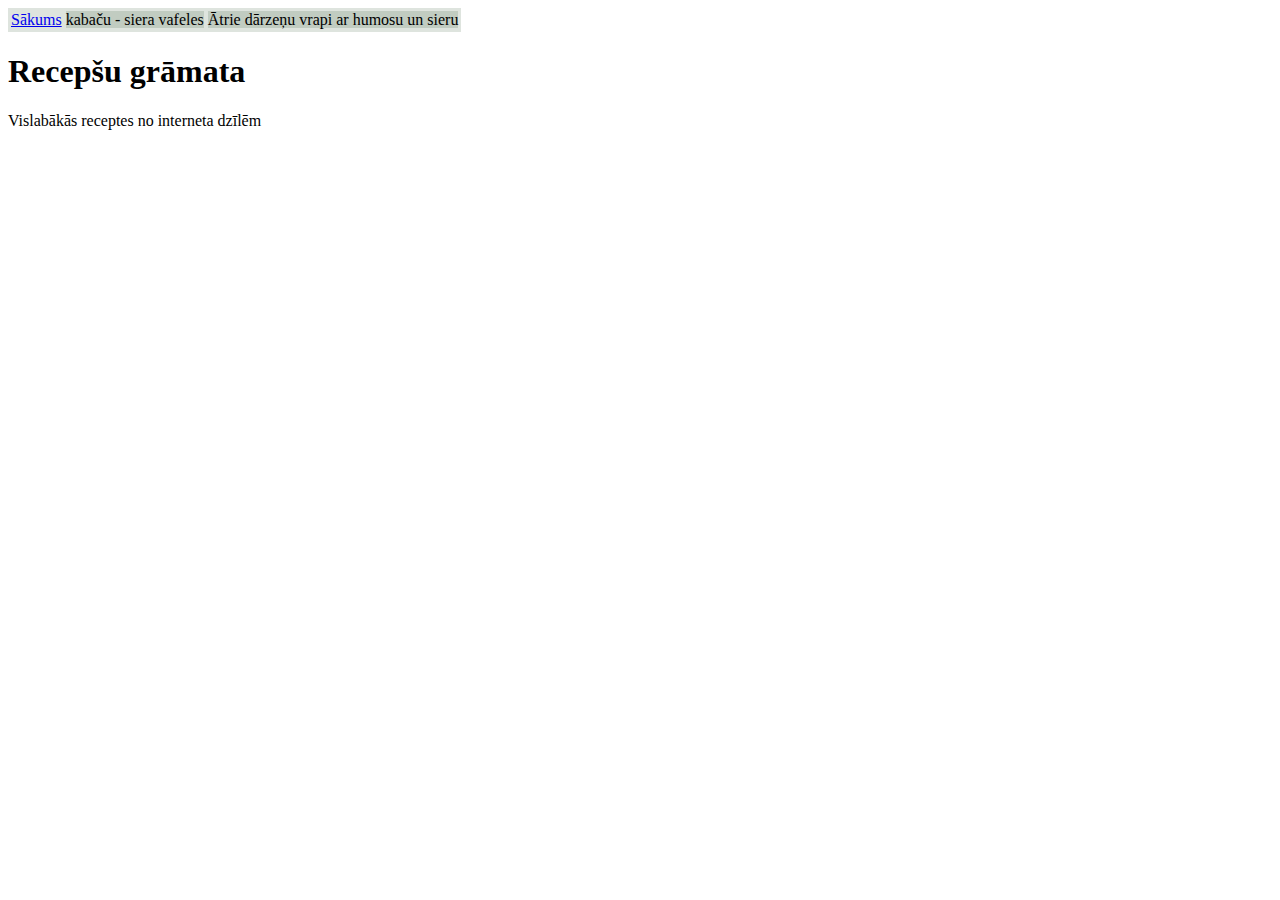
<file: index.html>
<!DOCTYPE html>
<html lang="lv">
<head>
    <link rel="stylesheet" href="css/stili.css">
    <meta charset="UTF-8">
    <meta http-equiv="X-UA-Compatible" content="IE=edge">
    <meta name="viewport" content="width=device-width, initial-scale=1.0">
    <title>Receptes</title>
</head>
<body>
        <table id="nav">
        <td><a href="#">Sākums</a></td>
        <td><a href="receptes/kabaču-siera vafeles.html" id="nav">kabaču - siera vafeles</a></td>
        <td><a href="receptes/Ātrie dārzeņu vrapi ar humosu un sieru.html" id="nav">Ātrie dārzeņu vrapi ar humosu un sieru</a></td>
        </table>
    <h1>Recepšu grāmata</h1>
    <p>Vislabākās receptes no interneta dzīlēm</p>
</body>
</html>
</file>
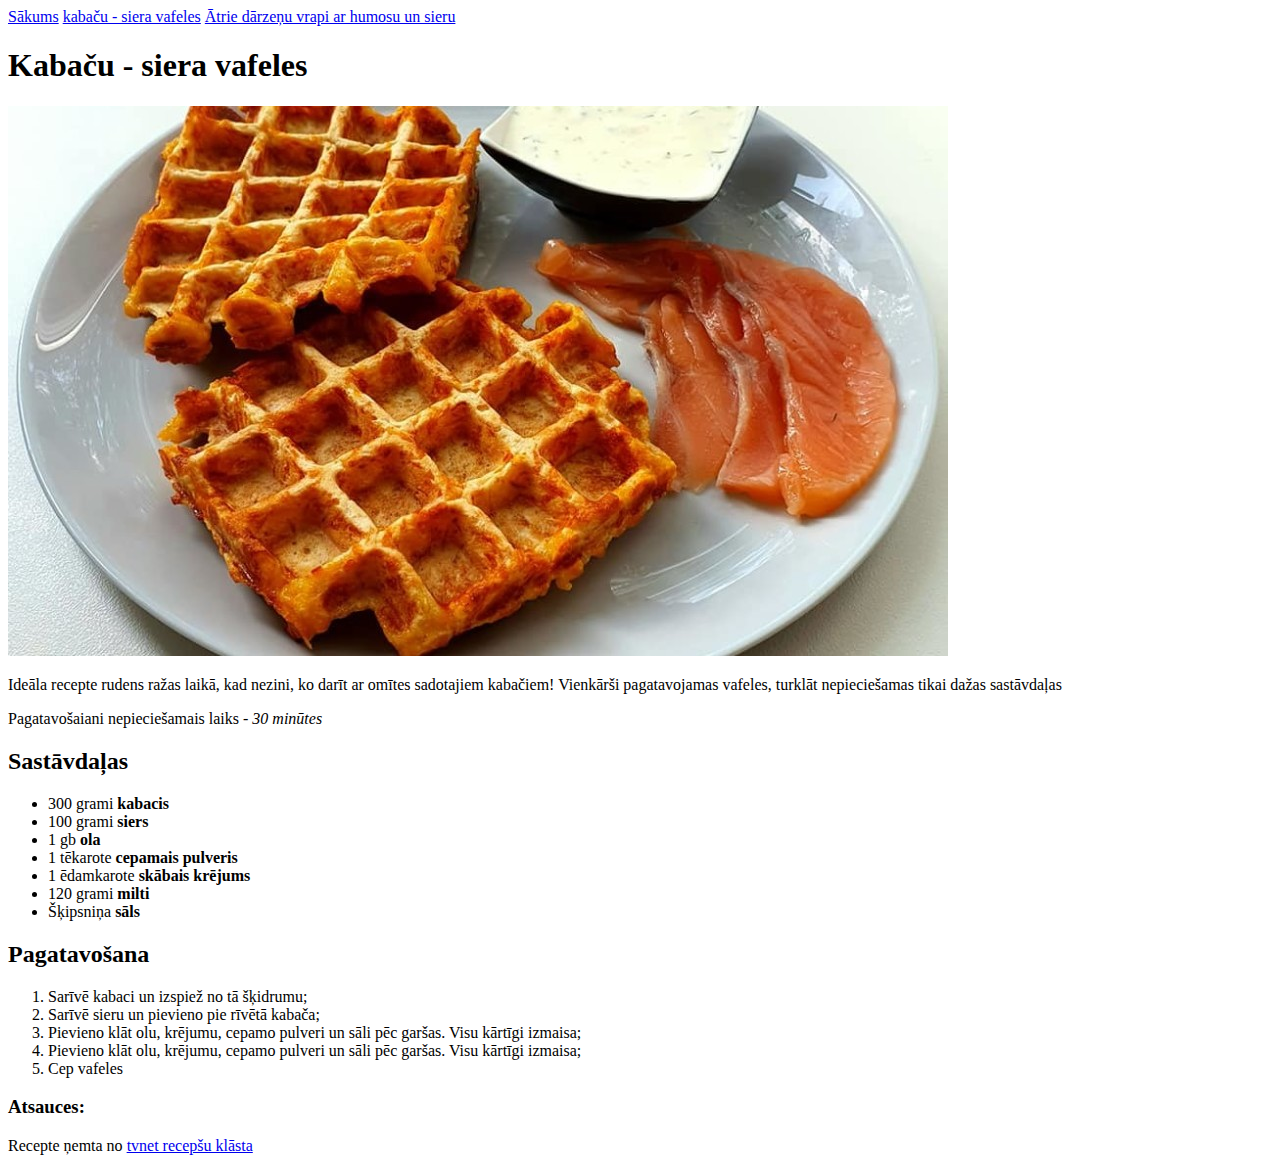
<file: receptes/kabaču-siera vafeles.html>
<!DOCTYPE html>
<html lang="lv">
<head>
    <meta charset="UTF-8">
    <meta http-equiv="X-UA-Compatible" content="IE=edge">
    <meta name="viewport" content="width=device-width, initial-scale=1.0">
    <title>Kabaču - siera vafeles</title>
</head>
<body>
    <div id="nav">
    <a href="../index.html">Sākums</a>
    <a href="#">kabaču - siera vafeles</a>
    <a href="Ātrie dārzeņu vrapi ar humosu un sieru.html">Ātrie dārzeņu vrapi ar humosu un sieru</a>
    </div>
    <h1>Kabaču - siera vafeles</h1>
    <img src="../attēli/kabacu_siera_vafeles.jpg" alt="attēls ar pagatavotajām vafelēm">
    <p>Ideāla recepte rudens ražas laikā, kad nezini, ko darīt ar omītes sadotajiem kabačiem! Vienkārši pagatavojamas vafeles, turklāt nepieciešamas tikai dažas sastāvdaļas</p>
    <p>Pagatavošaiani nepieciešamais laiks - <i>30 minūtes</i></p>
    <h2>Sastāvdaļas</h2>
    <ul class="sastavs"> 
        <li>300 grami <b>kabacis</b></li>
        <li>100 grami <b>siers</b></li>
        <li>1 gb <b>ola</b></li>
        <li>1 tēkarote <b>cepamais pulveris</b></li>
        <li>1 ēdamkarote <b>skābais krējums</b></li>
        <li>120 grami <b>milti</b></li>
        <li>Šķipsniņa <b>sāls</b></li>
    </ul>
    <h2>Pagatavošana</h2>
    <ol>
        <li>Sarīvē kabaci un izspiež no tā šķidrumu;</li>
        <li>Sarīvē sieru un pievieno pie rīvētā kabača;</li>
        <li>Pievieno klāt olu, krējumu, cepamo pulveri un sāli pēc garšas. Visu kārtīgi izmaisa;</li>
        <li>Pievieno klāt olu, krējumu, cepamo pulveri un sāli pēc garšas. Visu kārtīgi izmaisa;</li>
        <li>Cep vafeles</li>
    </ol>
    <h3>Atsauces:</h3>
    <p>Recepte ņemta no <a href="https://receptes.tvnet.lv/recepte/23186-kabacu-siera-vafeles">tvnet recepšu klāsta</p>

</body>
</html>
</file>
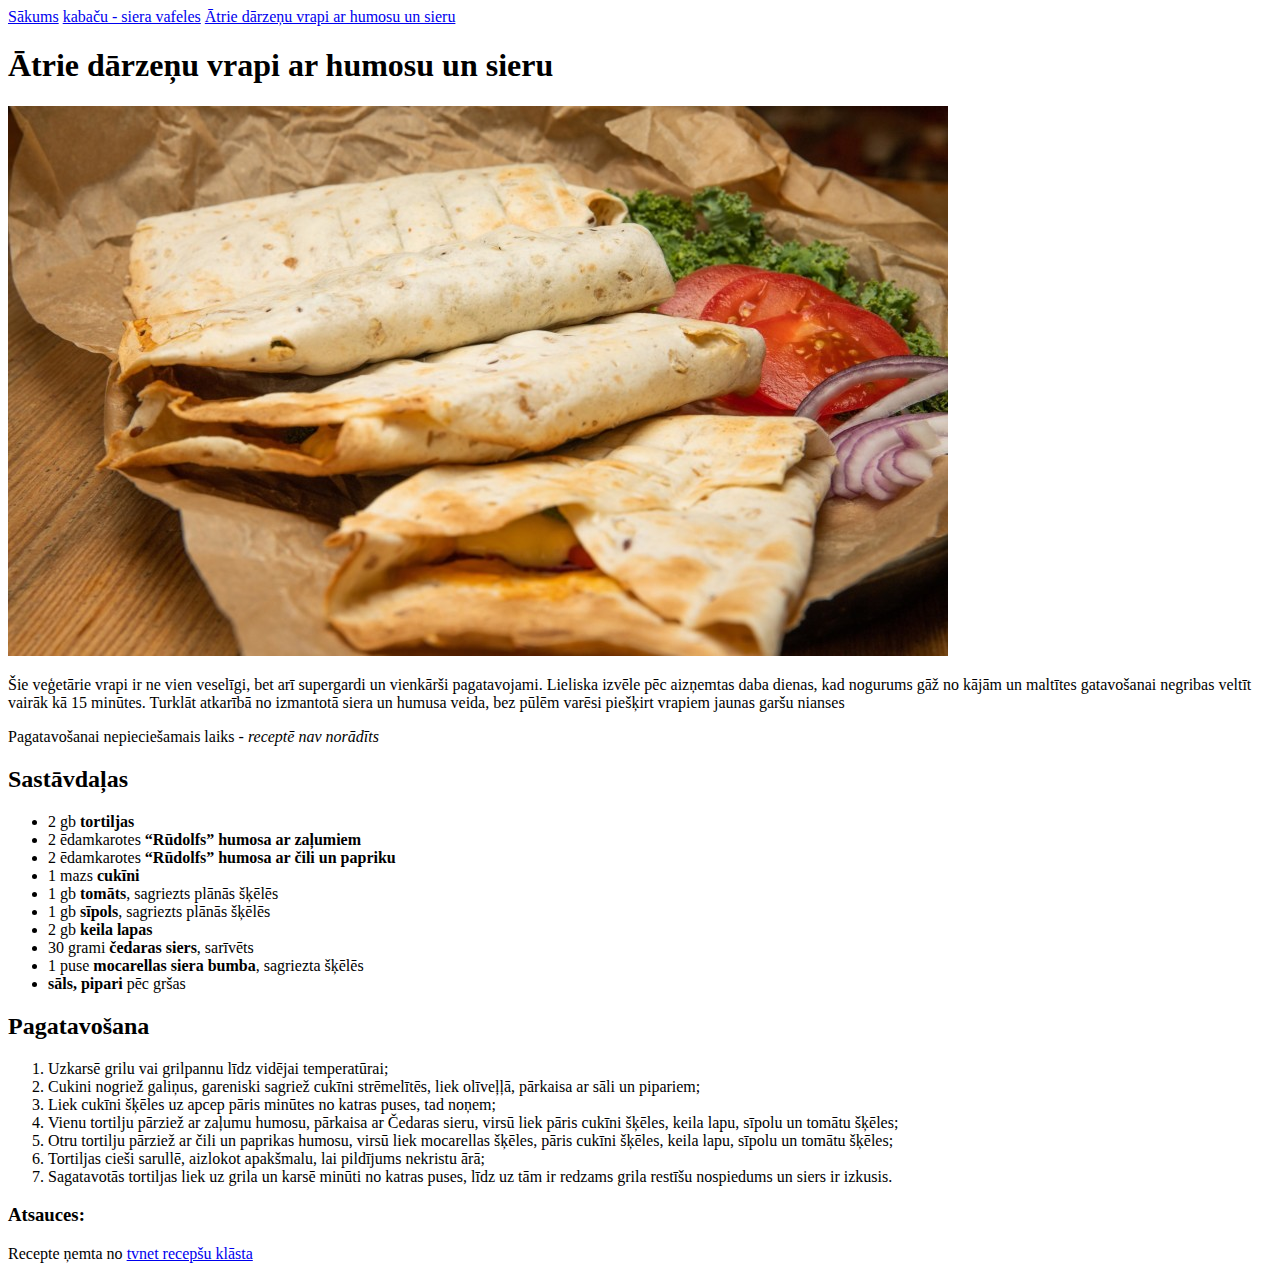
<file: receptes/Ātrie dārzeņu vrapi ar humosu un sieru.html>
<!DOCTYPE html>
<html lang="lv">
<head>
    <meta charset="UTF-8">
    <meta http-equiv="X-UA-Compatible" content="IE=edge">
    <meta name="viewport" content="width=device-width, initial-scale=1.0">
    <title>Ātrie dārzeņu vrapi ar humosu un sieru</title>
</head>
<body>
    <div id="nav">
    <a href="../index.html">Sākums</a>
    <a href="kabaču-siera vafeles.html">kabaču - siera vafeles</a>
    <a href="#">Ātrie dārzeņu vrapi ar humosu un sieru</a>
    </div>
    <h1>Ātrie dārzeņu vrapi ar humosu un sieru</h1>
    <img src="../attēli/tortiljas.jpg" alt="attēls ar pagatavotajām tortiljām">
    <p>Šie veģetārie vrapi ir ne vien veselīgi, bet arī supergardi un vienkārši pagatavojami. Lieliska izvēle pēc aizņemtas daba dienas, kad nogurums gāž no kājām un maltītes gatavošanai negribas veltīt vairāk kā 15 minūtes. Turklāt atkarībā no izmantotā siera un humusa veida, bez pūlēm varēsi piešķirt vrapiem jaunas garšu nianses</p>
    <p>Pagatavošanai nepieciešamais laiks - <i>receptē nav norādīts</i></p>
    <h2>Sastāvdaļas</h2>
    <ul class="sastavs"> 
        <li>2 gb <b>tortiljas</b></li>
        <li>2 ēdamkarotes <b>“Rūdolfs” humosa ar zaļumiem</b></li>
        <li>2 ēdamkarotes <b>“Rūdolfs” humosa ar čili un papriku</b></li>
        <li>1 mazs <b>cukīni</b></li>
        <li>1 gb <b>tomāts</b>, sagriezts plānās šķēlēs</li>
        <li>1 gb <b>sīpols</b>, sagriezts plānās šķēlēs</li>
        <li>2 gb <b>keila lapas</b></li>
        <li>30 grami <b>čedaras siers</b>, sarīvēts</li>
        <li>1 puse <b>mocarellas siera bumba</b>, sagriezta šķēlēs</li>
        <li><b>sāls, pipari</b> pēc gršas</li>
    </ul>
    <h2>Pagatavošana</h2>
    <ol>
        <li>Uzkarsē grilu vai grilpannu līdz vidējai temperatūrai;</li>
        <li>Cukini nogriež galiņus, gareniski sagriež cukīni strēmelītēs, liek olīveļļā, pārkaisa ar sāli un pipariem;</li>
        <li>Liek cukīni šķēles uz apcep pāris minūtes no katras puses, tad noņem;</li>
        <li>Vienu tortilju pārziež ar zaļumu humosu, pārkaisa ar Čedaras sieru, virsū liek pāris cukīni šķēles, keila lapu, sīpolu un tomātu šķēles;</li>
        <li>Otru tortilju pārziež ar čili un paprikas humosu, virsū liek mocarellas šķēles, pāris cukīni šķēles, keila lapu, sīpolu un tomātu šķēles;</li>
        <li>Tortiljas cieši sarullē, aizlokot apakšmalu, lai pildījums nekristu ārā;</li>
        <li>Sagatavotās tortiljas liek uz grila un karsē minūti no katras puses, līdz uz tām ir redzams grila restīšu nospiedums un siers ir izkusis.</li>
    </ol>
    <h3>Atsauces:</h3>
    <p>Recepte ņemta no <a href="https://receptes.tvnet.lv/recepte/23145-atrie-darzenu-vrapi-ar-humosu-un-sieru">tvnet recepšu klāsta</p>

</body>
</html>
</file>
<file: css/stili.css>
#nav {
color: black;
border: 8px;
border-color: black;
text-decoration: none;
background-color: rgba(3, 43, 3, 0.13);
}

.sastavs {
    color: grey;
}
</file>
